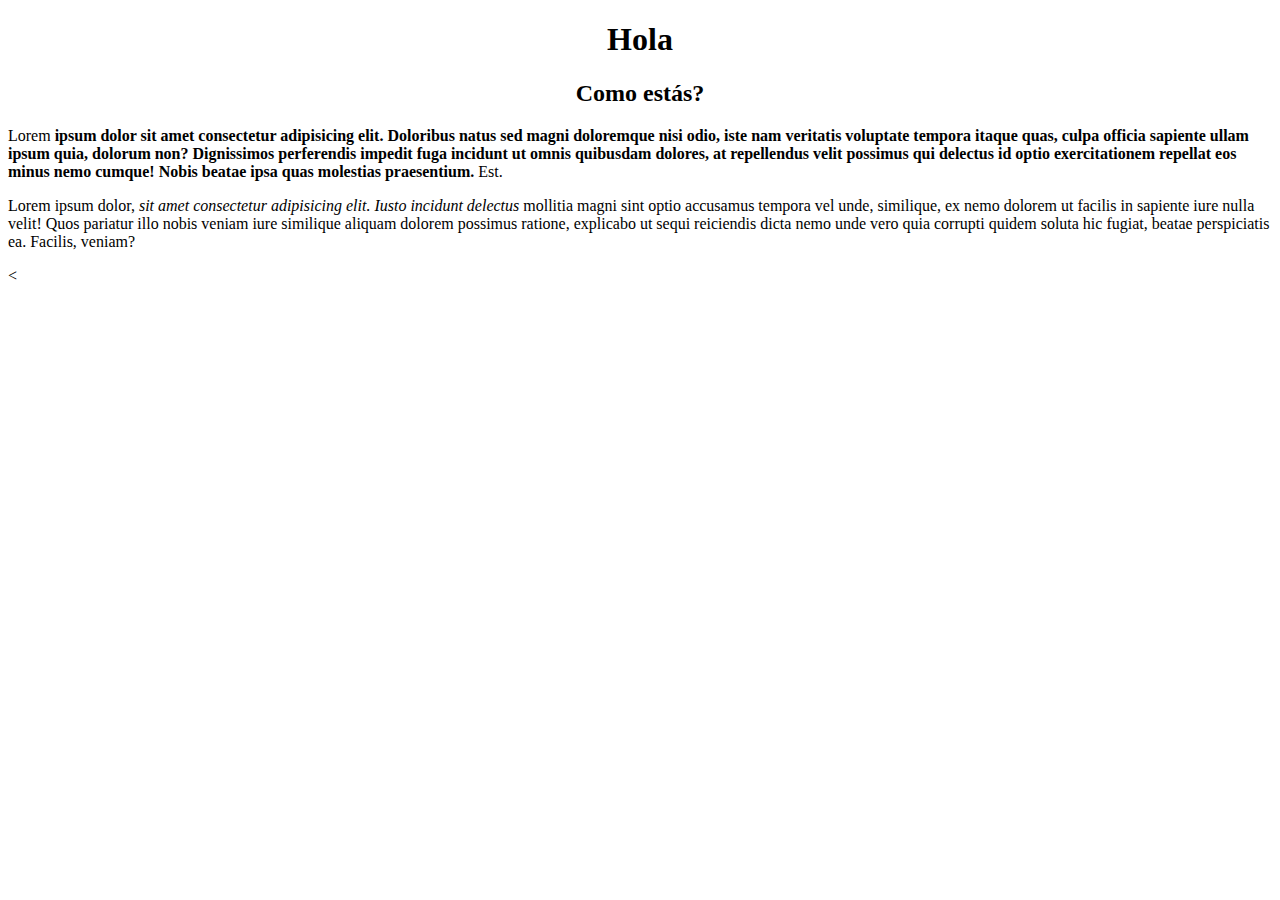
<file: Ejercicio1/index.html>
<!DOCTYPE html>
<html lang="en">
<head>
    <meta charset="UTF-8">
    <meta http-equiv="X-UA-Compatible" content="IE=edge">
    <meta name="viewport" content="width=device-width, initial-scale=1.0">
    <title>Intro HTML y CSS</title>
</head>
<body>
<center><h1>Hola</h1></center>
<center><h2>Como estás?</h2></center> 
<h3></h3>

<p> Lorem <b> ipsum dolor sit amet consectetur adipisicing elit. Doloribus natus sed magni doloremque nisi odio, iste nam veritatis voluptate tempora itaque quas, culpa officia sapiente ullam ipsum quia, dolorum non?
Dignissimos perferendis impedit fuga incidunt ut omnis quibusdam dolores, at repellendus velit possimus qui delectus id optio exercitationem repellat eos minus nemo cumque! Nobis beatae ipsa quas molestias praesentium.</b> Est.</p>

<p> Lorem ipsum dolor, <i> sit amet consectetur adipisicing elit. Iusto incidunt delectus</i> mollitia magni sint optio accusamus tempora vel unde, similique, ex nemo dolorem ut facilis in sapiente iure nulla velit!
Quos pariatur illo nobis veniam iure similique aliquam dolorem possimus ratione, explicabo ut sequi reiciendis dicta nemo unde vero quia corrupti quidem soluta hic fugiat, beatae perspiciatis ea. Facilis, veniam?</p>


<
</file>
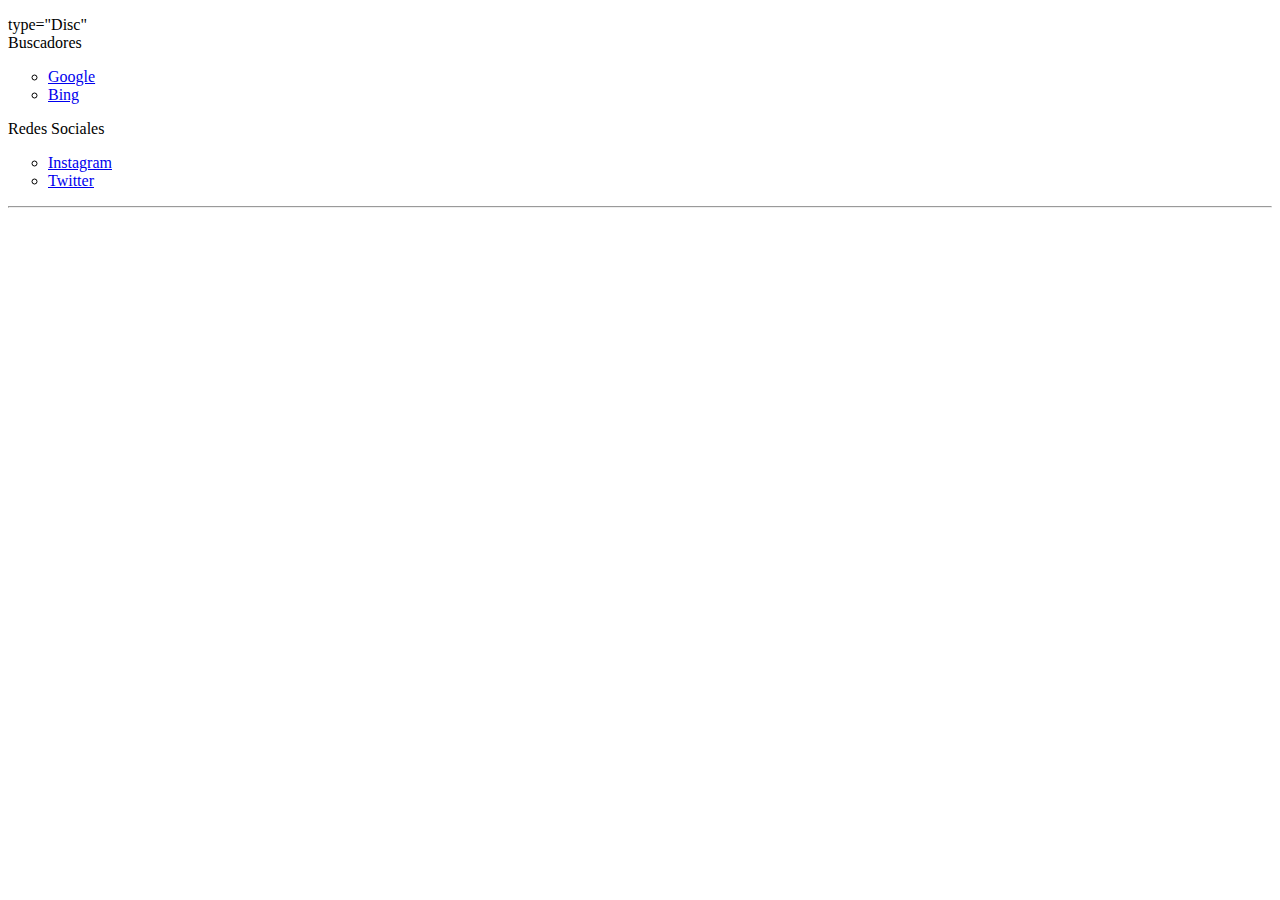
<file: Ejercicio3/index.html>
<!DOCTYPE html>
<html lang="en">
<head>
    <meta charset="UTF-8">
    <meta http-equiv="X-UA-Compatible" content="IE=edge">
    <meta name="viewport" content="width=device-width, initial-scale=1.0">
    <title>INTRO HTML Y CSS 4</title>
</head>
<body>
    <ul></ul> type="Disc" 
    <li>Buscadores </li>
    <ul type="Circle"> 
    <li> <a href="https://google.com">Google</a></li>
    <li> <a href="https://www.bing.com/?setlang=es">Bing</a></li>
    </ul> 
    <li>Redes Sociales</li>
    <ul type="Circle"> 
    <li><a href="https://www.instagram.com/?hl=es-la">Instagram</a></li>
    <li> <a href="https://twitter.com/?lang=es">Twitter</a></li>
    </ul> 
</ul>
<hr />
</body>
</html>
</file>
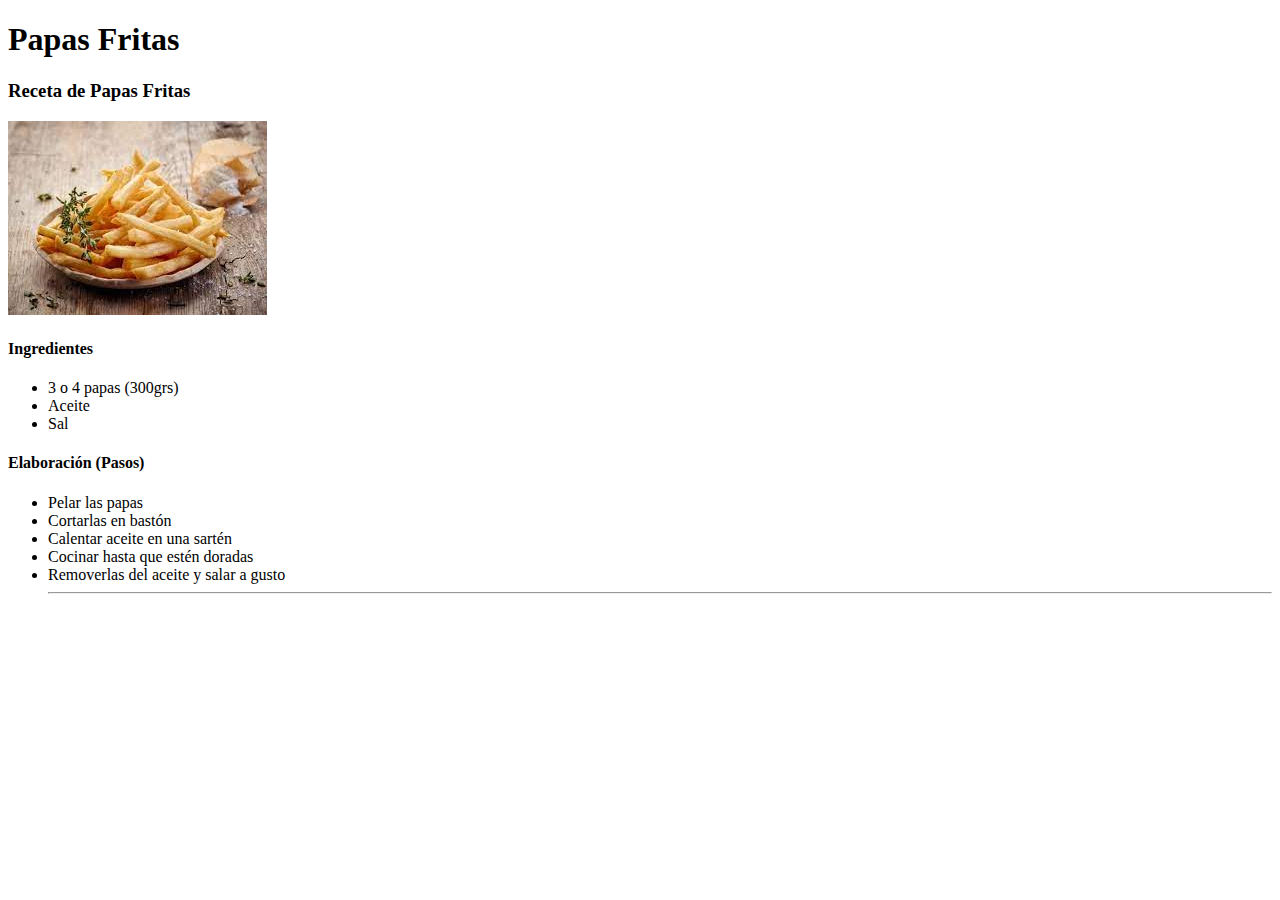
<file: Ejercicio4/index.html>
<!DOCTYPE html>
<html lang="en">
<head>
    <meta charset="UTF-8">
    <meta http-equiv="X-UA-Compatible" content="IE=edge">
    <meta name="viewport" content="width=device-width, initial-scale=1.0">
    <title>INTRO HTML Y CSS 4</title>
</head>
<body>
    <h1>Papas Fritas</h1>
    <h3>Receta de Papas Fritas</h3>
    
    <img src="papas fritas.jpg" alt="">
    
    <h4>Ingredientes</h4>
    
    <ul type="Disc">
        <li>3 o 4 papas (300grs)</li>
        <li>Aceite</li>
        <li>Sal</li>
    </ul>
    
    <h4>Elaboración (Pasos)</h4>
    
    <ul type="Disc">
    
    <li>Pelar las papas</li>
    <li>Cortarlas en bastón</li>
    <li>Calentar aceite en una sartén</li>
    <li>Cocinar hasta que estén doradas</li>
    <li>Removerlas del aceite y salar a gusto</li>
    <hr>
    
    </ul> 
</body>
</html>
</file>
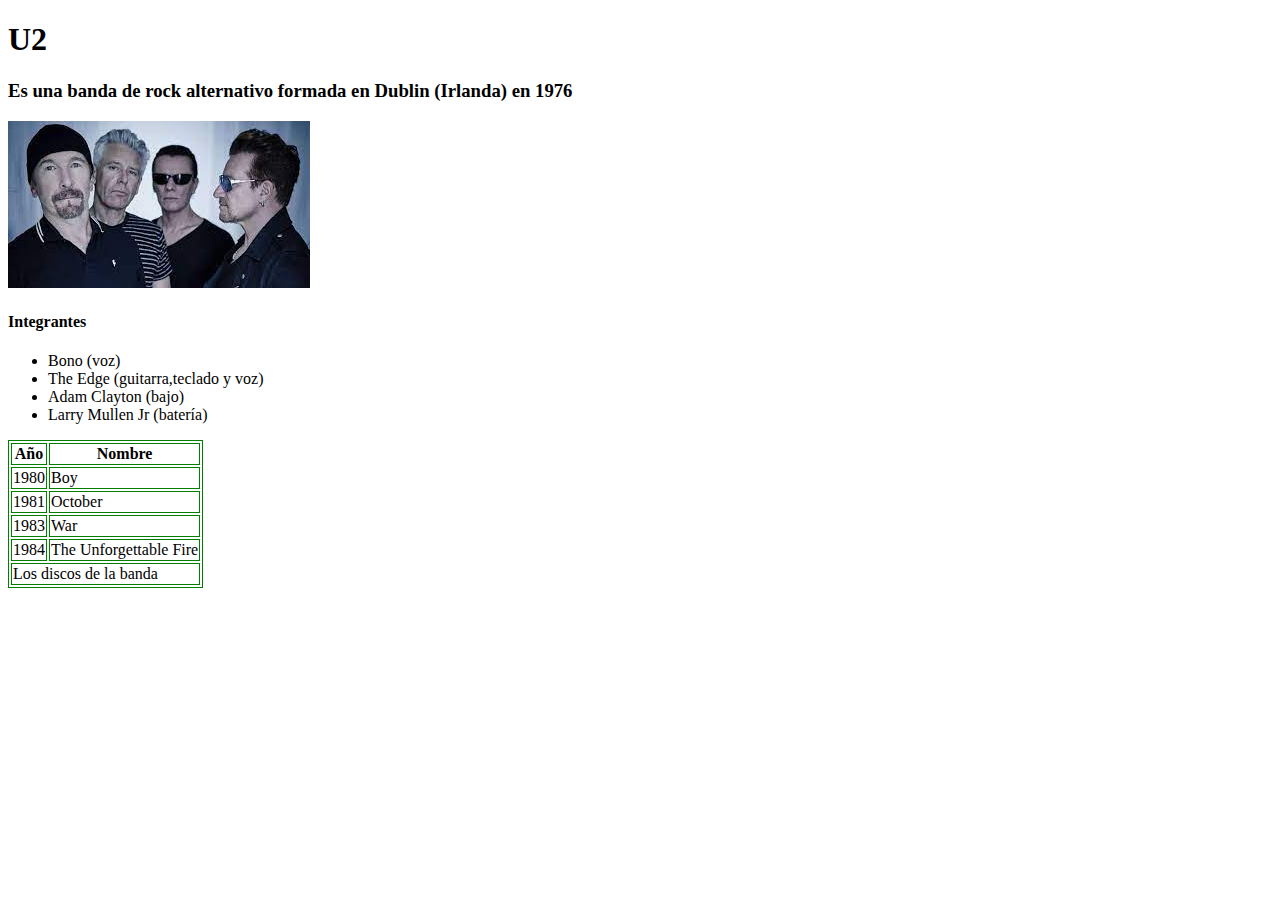
<file: Ejercicio5/index.html>
<!DOCTYPE html>
<html lang="en">
<head>
    <meta charset="UTF-8">
    <meta http-equiv="X-UA-Compatible" content="IE=edge">
    <meta name="viewport" content="width=device-width, initial-scale=1.0">
    <title>INTRO HTML Y CSS 5</title>
</head>
<body>
    <h1>U2</h1>

    <h3>Es una banda de rock alternativo formada en Dublin (Irlanda) en 1976</h3>
    
    <img src="U2.jpg" alt="">
    
    <h4>Integrantes</h4>
    
    <ul type = "Disc">
    
    <li>Bono (voz)</li>
    <li>The Edge (guitarra,teclado y voz)</li>
    <li>Adam Clayton (bajo)</li>
    <li>Larry Mullen Jr (batería)</li>
    
    
    </ul> 
    <table border="1"bordercolor="green">
        <tr>
            <th>Año</th>
            <th>Nombre</th>
        </tr>
        <tr> 
            <td>1980</td> 
            <td>Boy</td>
        </tr>
    
        <tr>
            <td>1981</td> 
             <td>October</td>
           </tr> 
    
           <tr> 
            <td> 1983</td> 
            <td>War</td>
    
            </tr>
            <tr>
            <td> 1984</td> 
            <td>The Unforgettable Fire</td>
           </tr> 
          <tr>
              <td colspan="2">Los discos de la banda</td>
          </tr> 
    </table>
    
</body>
</html>
</file>
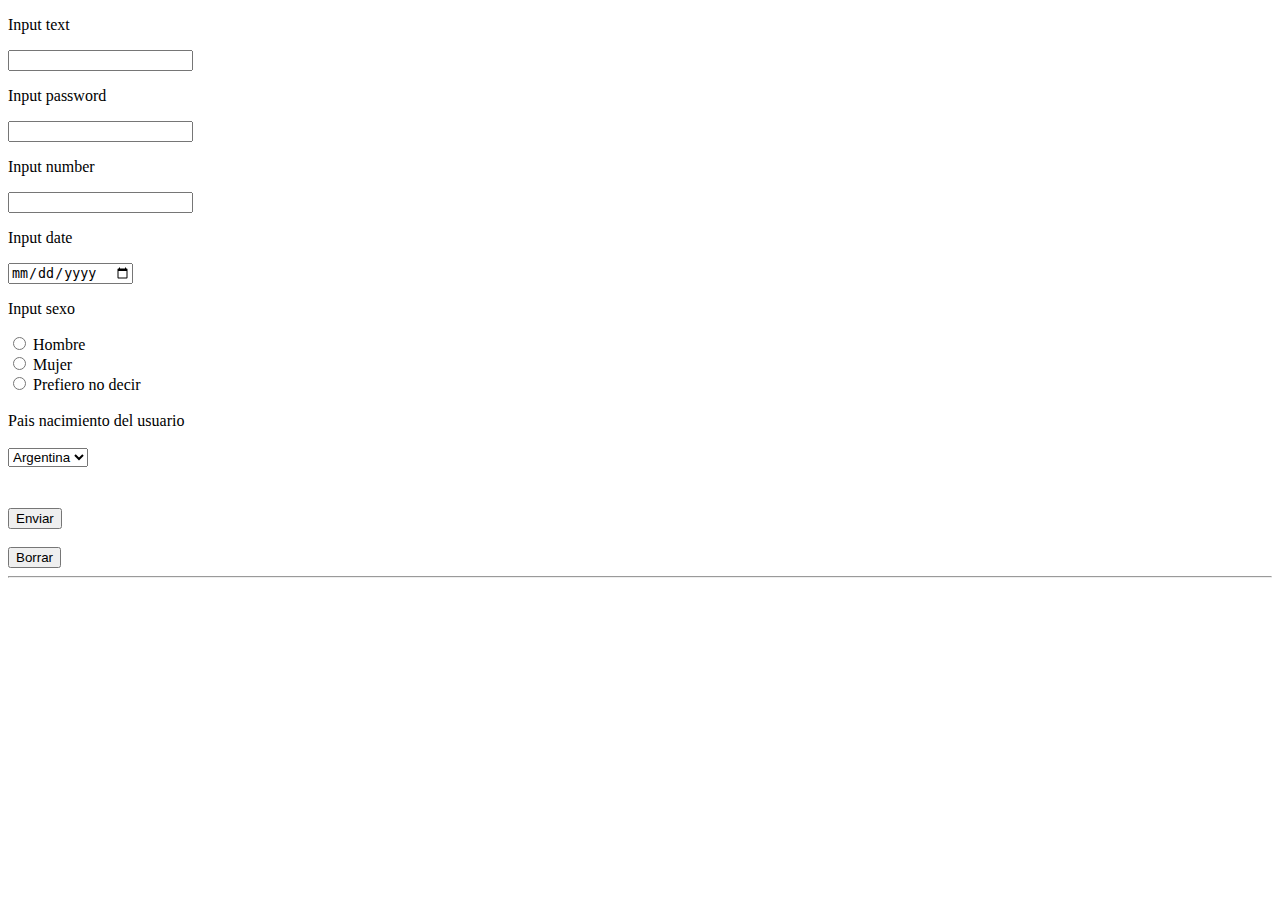
<file: Ejercicio6/index.html>
<!DOCTYPE html>
<html lang="en">
<head>
    <meta charset="UTF-8">
    <meta http-equiv="X-UA-Compatible" content="IE=edge">
    <meta name="viewport" content="width=device-width, initial-scale=1.0">
    <title>INTRO HTML Y CSS 6</title>
</head>
<body>
    
    
     <p>Input text</p>
     <input type="text">
    
     <p>Input password</p>
     <input type="password">
    
     <p>Input number</p>
     <input type="number" name="" id="">
    
     <p>Input date</p>
     <input type="date" name="" id="">
    
     <p>Input sexo</p>
     <input type="radio" name="x" id="H"value="1">
    <label for="H">Hombre</label>
    <br>
    <input type="radio" name="x" id="M"value="2">
    <label for="M">Mujer</label>
    <br>
    <input type="radio" name="x" id="P"value="3">
    <label for="P">Prefiero no decir</label>
    <br>
    <br>
    <label>Pais nacimiento del usuario</label> <br>
    <br>
     <select name="pais"> 
     <pre> 
     </pre>
     <option>Argentina</option> 
     <pre>
     </pre>
     <option>Brasil</option> 
     <pre>
     </pre>
     <option>Chile</option> 
     <pre>
     </pre>
     <option>Uruguay</option> 
     </select>
     <pre>
     </pre>
    <button type="submit">Enviar</button>
    <br>
    <br>
    <button type="reset">Borrar</button>
    
    <hr>
    
    
    </body>
    
    </html> 
</body>
</html>
</file>
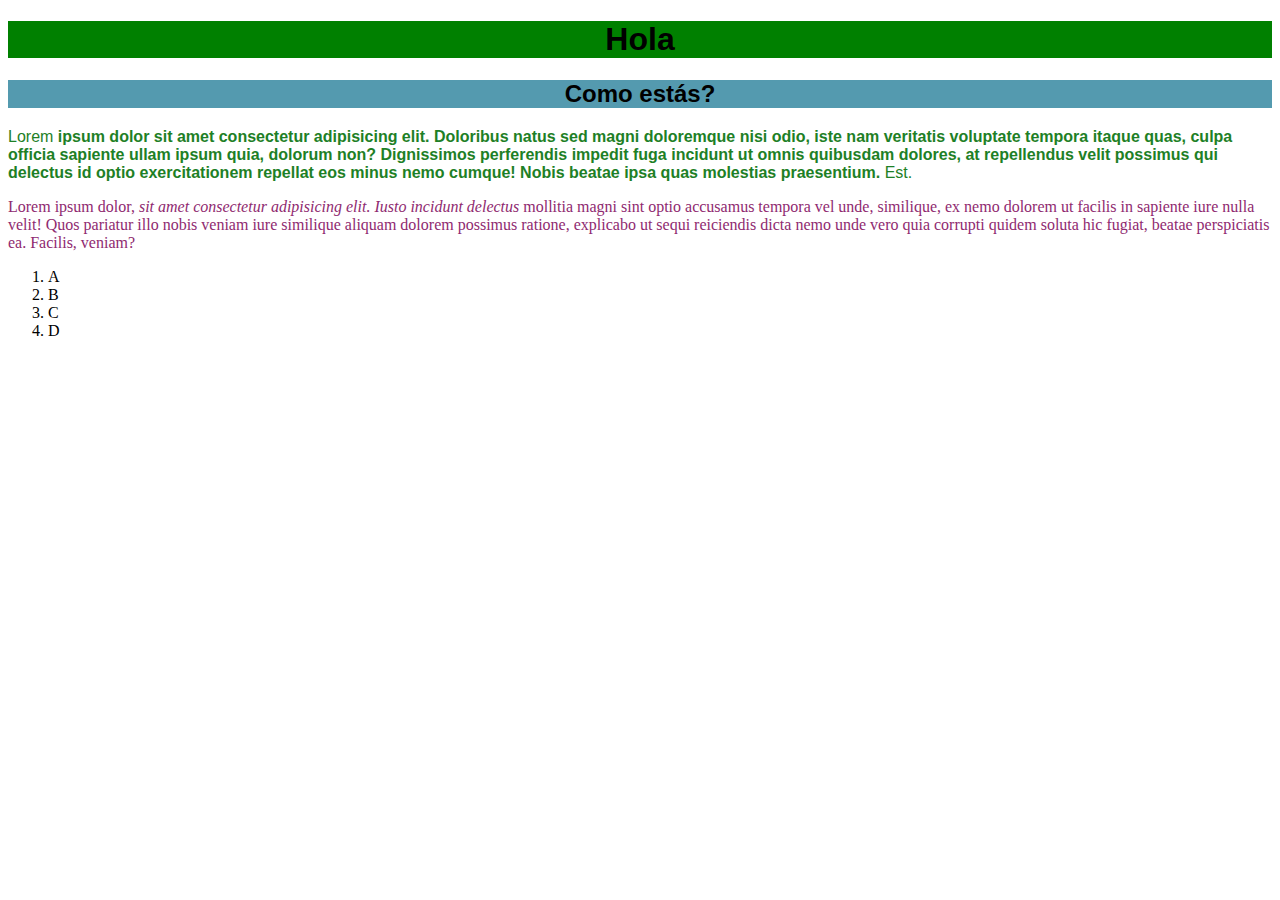
<file: Ejercicio7/index.html>
<!DOCTYPE html>
<html lang="en">
<head>
    <meta charset="UTF-8">
    <meta http-equiv="X-UA-Compatible" content="IE=edge">
    <meta name="viewport" content="width=device-width, initial-scale=1.0">
    <link rel="stylesheet" href="style.css">
    <title>INTRO HTML Y CSS 2</title>
</head>
<body>
    <center><h1>Hola</h1></center>
<center><h2>Como estás?</h2></center> 
<h3></h3>

<p class="Natacha"> Lorem <b> ipsum dolor sit amet consectetur adipisicing elit. Doloribus natus sed magni doloremque nisi odio, iste nam veritatis voluptate tempora itaque quas, culpa officia sapiente ullam ipsum quia, dolorum non?
Dignissimos perferendis impedit fuga incidunt ut omnis quibusdam dolores, at repellendus velit possimus qui delectus id optio exercitationem repellat eos minus nemo cumque! Nobis beatae ipsa quas molestias praesentium.</b> Est.</p>

<p class="Julieta"> Lorem ipsum dolor, <i> sit amet consectetur adipisicing elit. Iusto incidunt delectus</i> mollitia magni sint optio accusamus tempora vel unde, similique, ex nemo dolorem ut facilis in sapiente iure nulla velit!
Quos pariatur illo nobis veniam iure similique aliquam dolorem possimus ratione, explicabo ut sequi reiciendis dicta nemo unde vero quia corrupti quidem soluta hic fugiat, beatae perspiciatis ea. Facilis, veniam?</p>

<ol>
    <li>A</li>
    <li>B</li>
    <li>C</li>
    <li>D</li>
</ol>
</body>
</html>
</file>
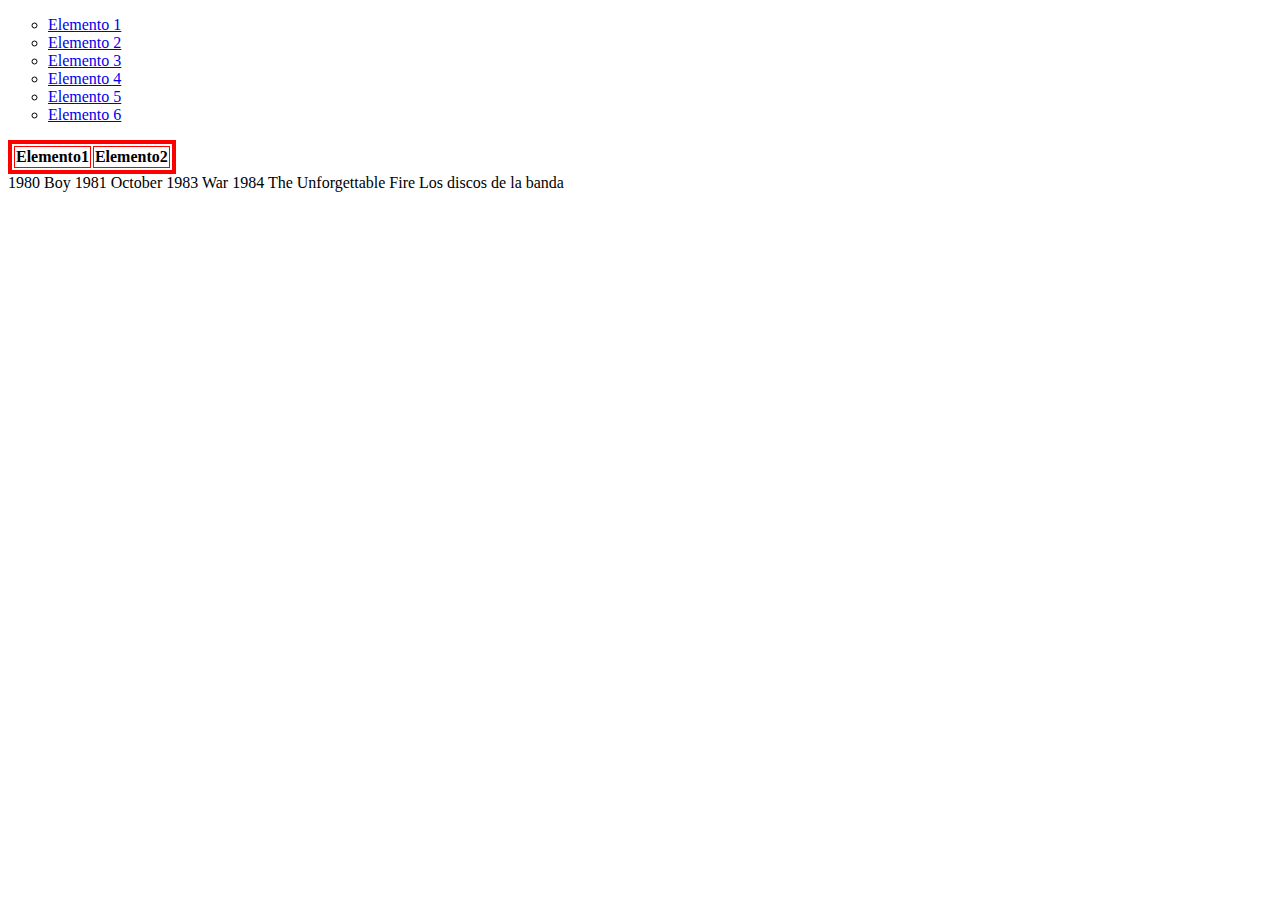
<file: Ejercicio9/index.html>
<!DOCTYPE html>
<html lang="en">
<head>
    <meta charset="UTF-8">
    <meta http-equiv="X-UA-Compatible" content="IE=edge">
    <meta name="viewport" content="width=device-width, initial-scale=1.0">
    <link rel="stylesheet" href="style.css">
    <title>INTRO HTML Y CSS4</title>
</head>
<body>
    <ul class ="Elemento1">
        <li><a href="#">Elemento 1</a></li>
        <li><a href="#">Elemento 2</a></li>
        <li><a href="#">Elemento 3</a></li>
        <li><a href="#">Elemento 4</a></li>
        <li><a href="#">Elemento 5</a></li>
        <li><a href="#">Elemento 6</a></li>
    </ul>  
</ul> 
<table class ="Tabla1" border="4"bordercolor="red">
    <tr>
        <th>Elemento1</th>
        <th>Elemento2</th>
    </tr>
</table>


    <tr> 
        <td>1980</td> 
        <td>Boy</td>
    </tr>

    <tr>
        <td>1981</td> 
         <td>October</td>
       </tr> 

       <tr> 
        <td> 1983</td> 
        <td>War</td>

        </tr>
        <tr>
        <td> 1984</td> 
        <td>The Unforgettable Fire</td>
       </tr> 
      <tr>
          <td colspan="2">Los discos de la banda</td>
      </tr> 
</table>

</body>
</html>
</file>
<file: Ejercicio7/style.css>
h1{
    background-color:green ;
    font-family: 'Gill Sans', 'Gill Sans MT', Calibri, 'Trebuchet MS', sans-serif;
}

h2{
    background-color: rgb(84, 154, 175);
    font-family: 'Gill Sans', 'Gill Sans MT', Calibri, 'Trebuchet MS', sans-serif;
}
.Natacha{

    color: rgb(30, 128, 38);
    font-family: 'Lucida Sans', 'Lucida Sans Regular', 'Lucida Grande', 'Lucida Sans Unicode', Geneva, Verdana, sans-serif;
}

.Julieta{

    color: rgb(143, 42, 112);
    font-family: Cambria, Cochin, Georgia, Times, 'Times New Roman', serif;
}
</file>
<file: Ejercicio9/style.css>
.Elemento1{

   list-style-type: circle;

}
.Tabla1{

   list-style:square ;
}
</file>
